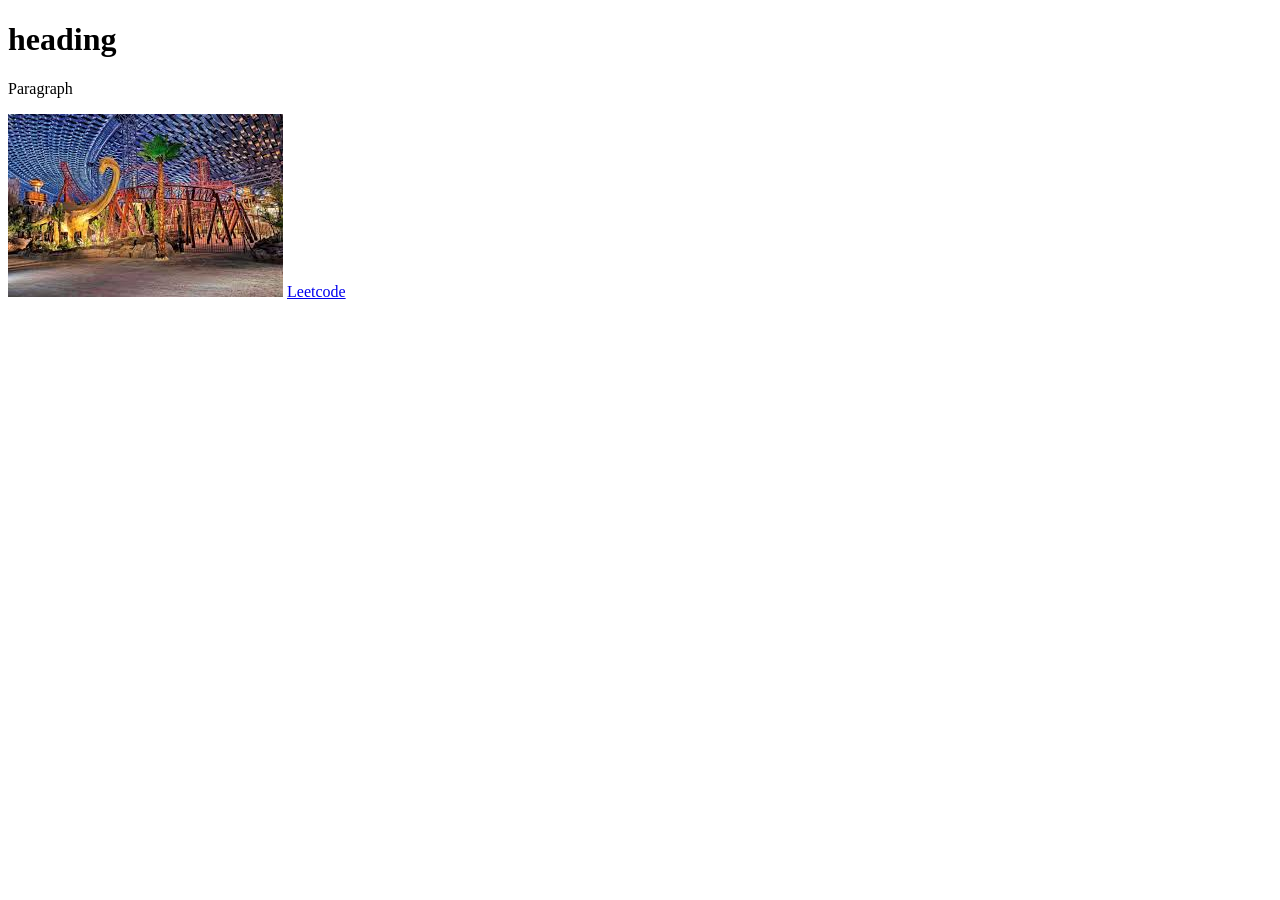
<file: index.html>
<!DOCTYPE html>
<html lang="en">
<head>
    <meta charset="UTF-8">
    <meta name="viewport" content="width=device-width, initial-scale=1.0">
    <title>Warm Up</title>
</head>
<body>
    <h1>heading</h1>
    <p>Paragraph</p>
    <img src="image.png" alt="Just a normal image">
    <a href="https://leetcode.com/problemset/">Leetcode</a>
</body>
</html>
</file>
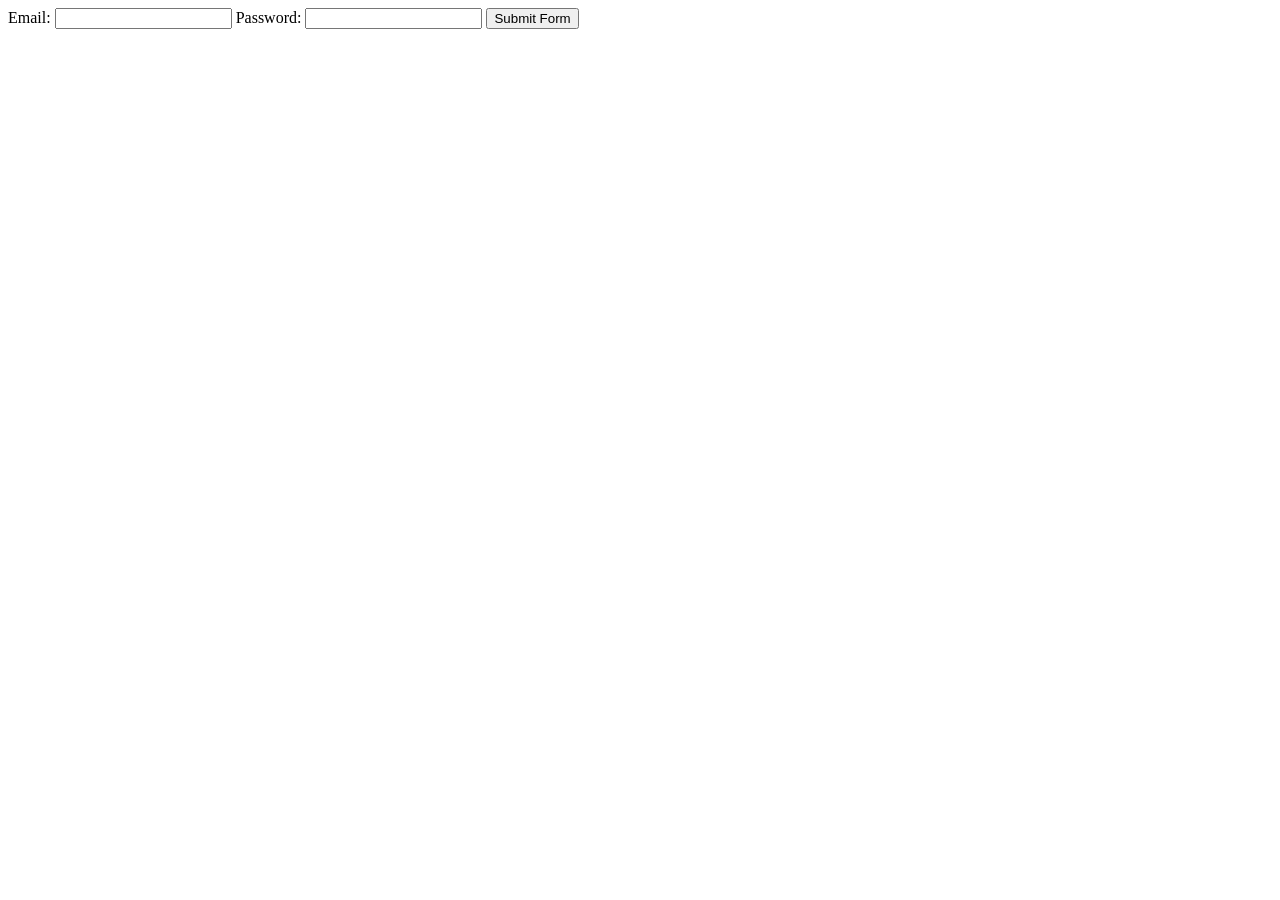
<file: basic-login-form.html>
<!DOCTYPE html>
<html lang="en">
<head>
    <meta charset="UTF-8">
    <meta name="viewport" content="width=device-width, initial-scale=1.0">
    <title>Login form</title>
</head>
<body>
    <form>
        <label for="email">Email:</label>
        <input type="email" id="email" name="email">
        <label for="password">Password:</label>
        <input type="password" id="password" name="password">
        <button type="submit">Submit Form</button>
    </form>
</body>
</html>
</file>
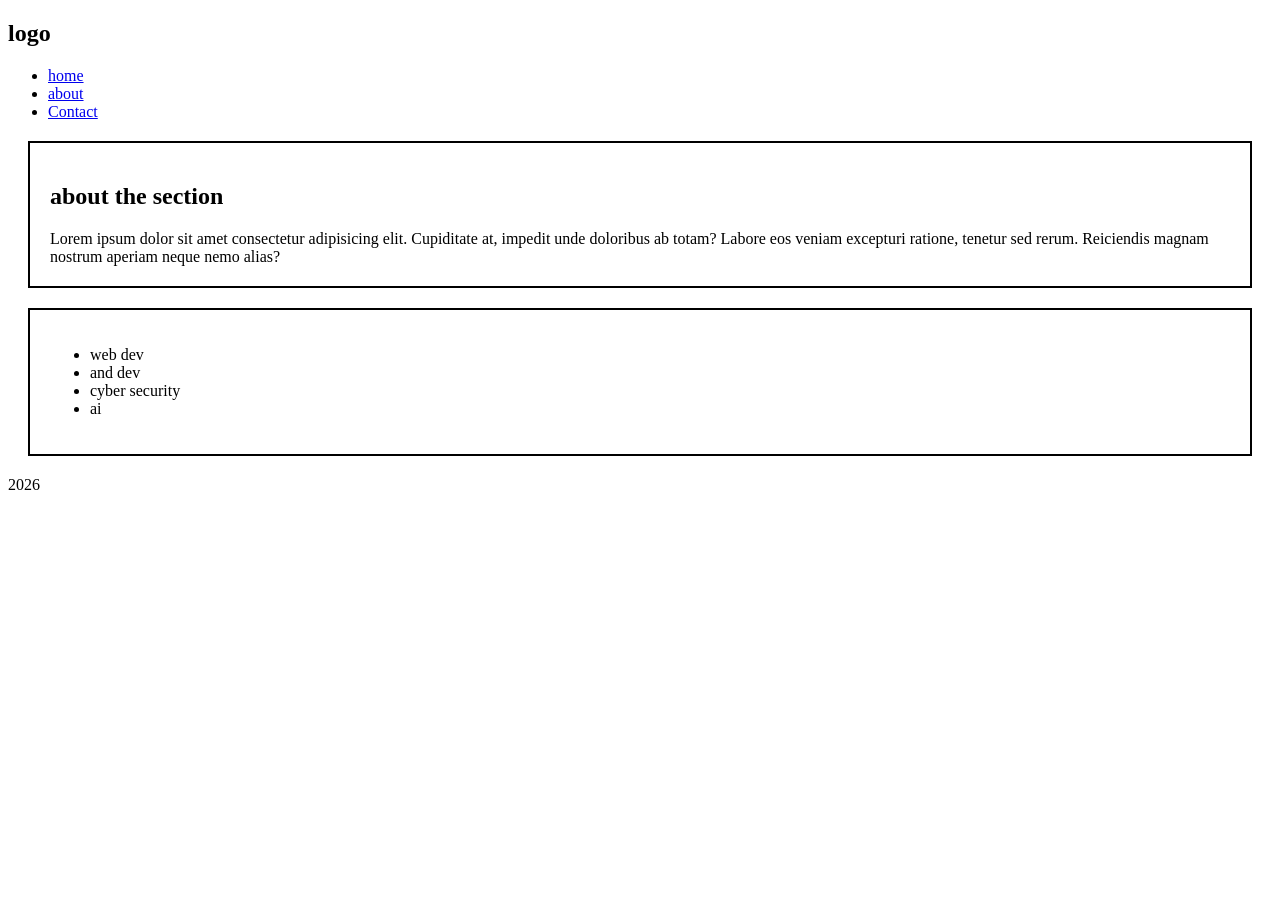
<file: project.html>
<!doctype html>
<html lang="en">
  <head>
    <meta charset="UTF-8" />
    <meta name="viewport" content="width=device-width, initial-scale=1.0" />
    <title>Document</title>
    <link rel="stylesheet" href="project1.css">
  </head>
  <body>
    <header>
      <nav>
        <h1>logo</h1>
        <ul>
          <li><a href="#">home</a></li>
          <li><a href="#">about</a></li>
          <li><a href="#">Contact</a></li>
        </ul>
      </nav>
    </header>

    <main>
      <section>
        <h1>about the section</h1>
        Lorem ipsum dolor sit amet consectetur adipisicing elit. Cupiditate at,
        impedit unde doloribus ab totam? Labore eos veniam excepturi ratione,
        tenetur sed rerum. Reiciendis magnam nostrum aperiam neque nemo alias?
      </section>
      <section>
        <ul>
          <li>web dev</li>
          <li>and dev</li>
          <li>cyber security</li>
          <li>ai</li>
        </ul>
      </section>
    </main>

    <footer>2026</footer>
  </body>
</html>
</file>
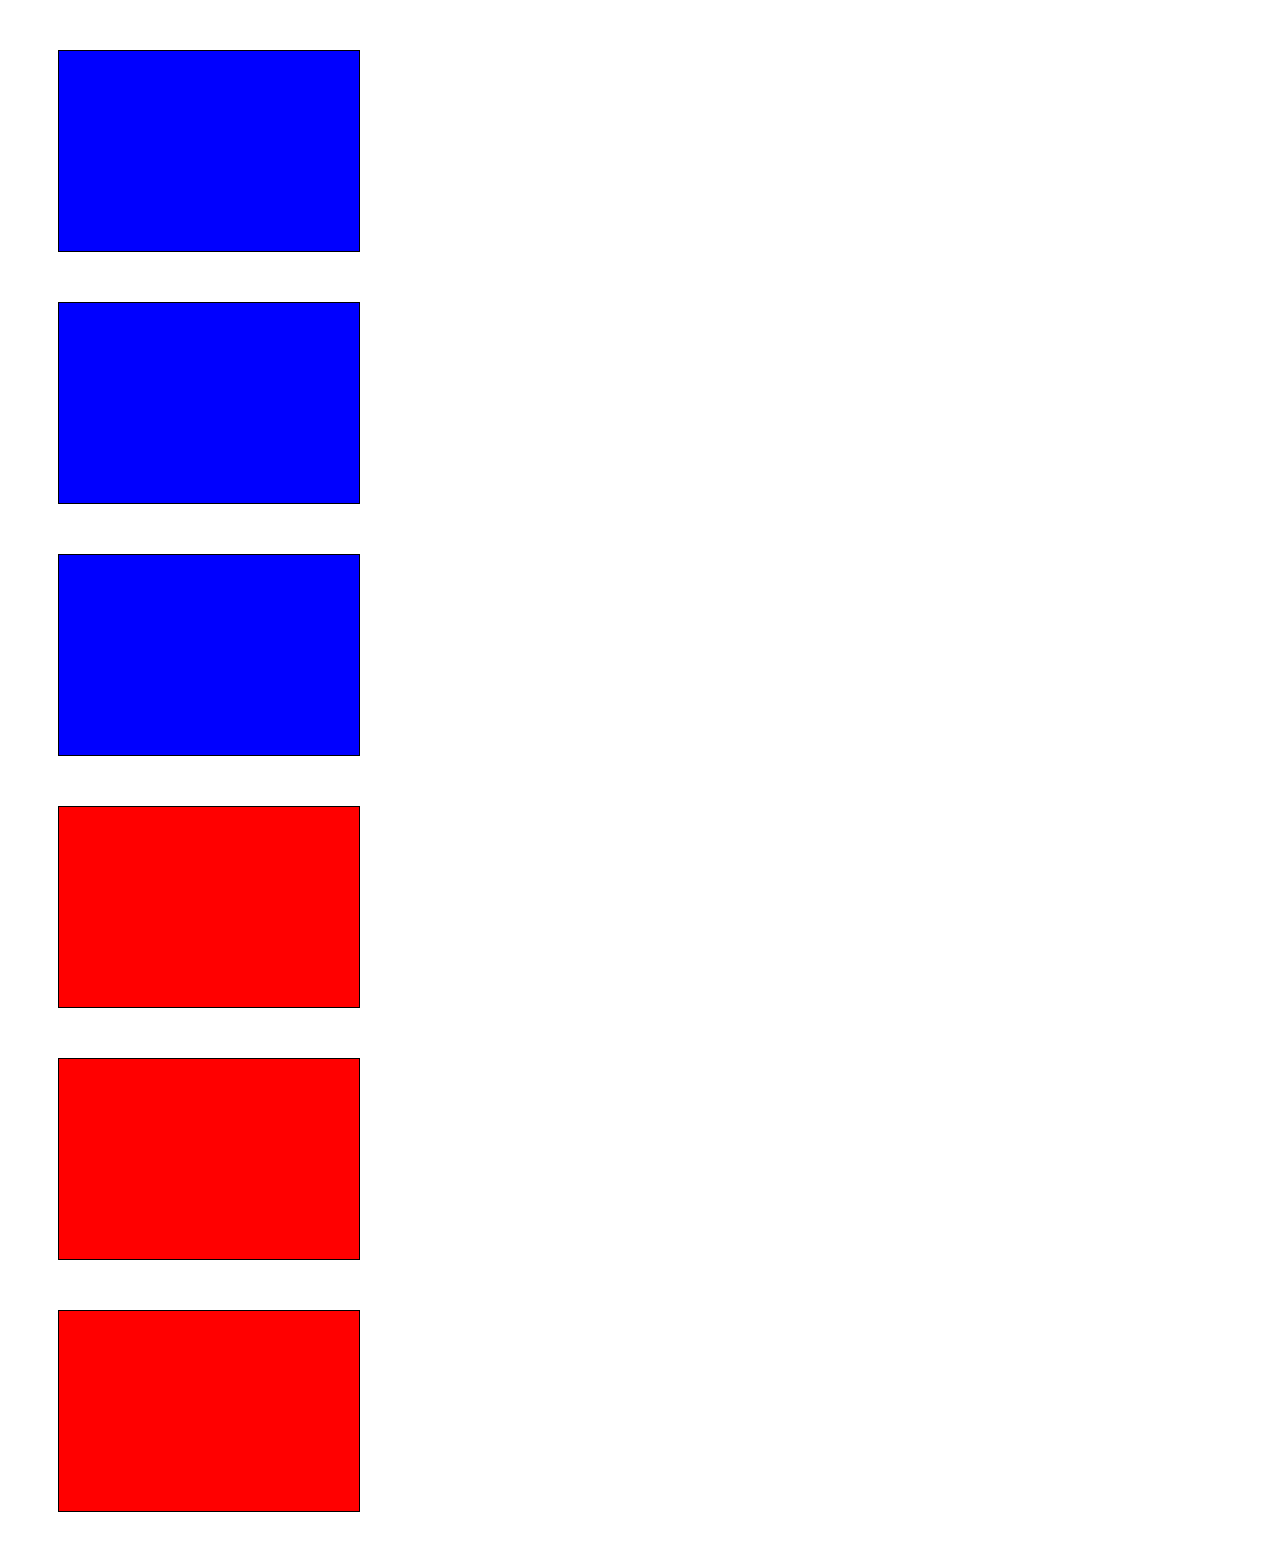
<file: boxpractice/box.html>
<!DOCTYPE html>
<html lang="en">
<head>
    <meta charset="UTF-8">
    <meta name="viewport" content="width=device-width, initial-scale=1.0">
    <title>Box Practice</title>
    <link rel="stylesheet" href="box.css">
</head>
<body>
    <div class="content">
        <div class="content-box"></div>
        <div class="content-box"></div>
        <div class="content-box"></div>
    </div>
    <div class="border">
        <div class="border-box"></div>
        <div class="border-box"></div>
        <div class="border-box"></div>
    </div>
</body>
</html>
</file>
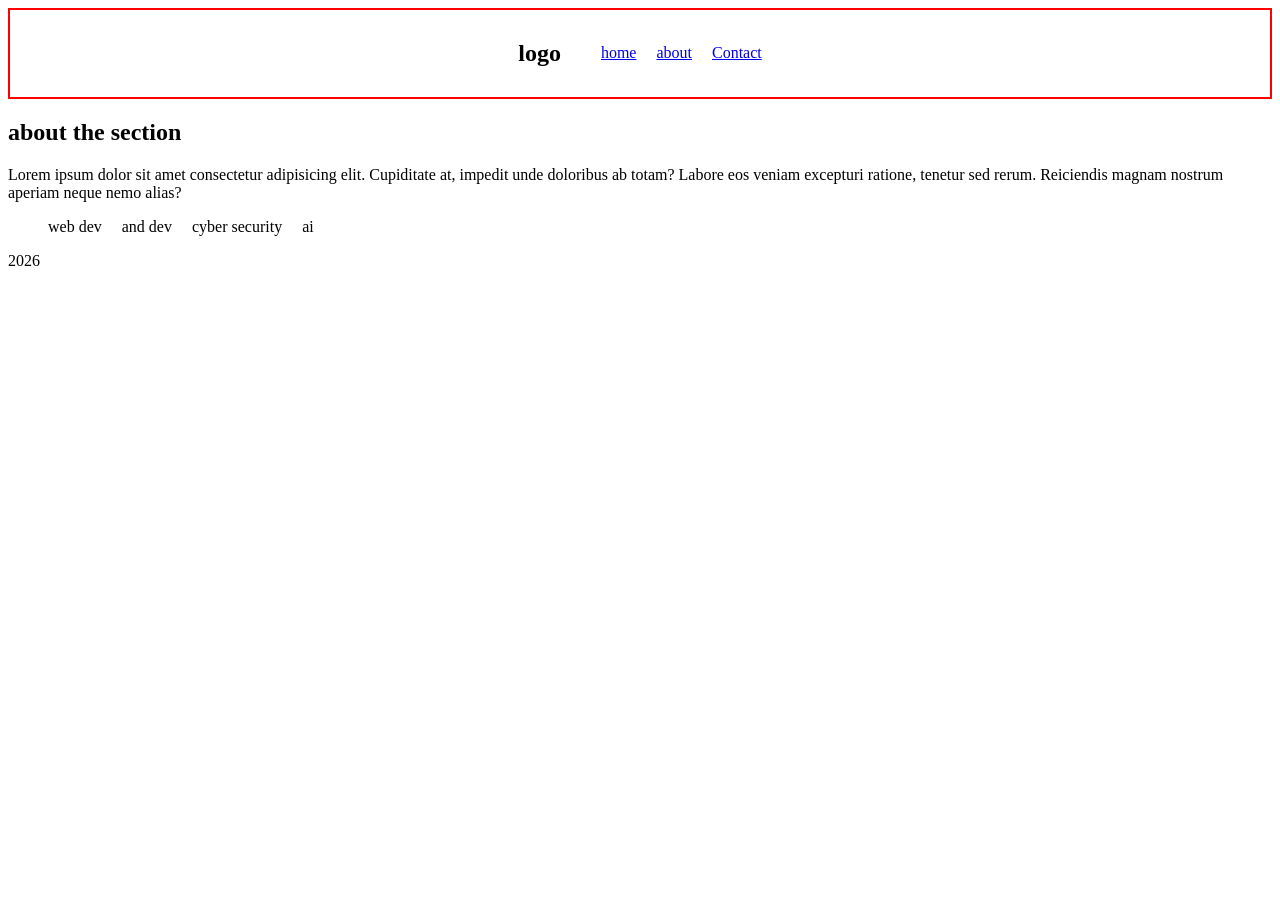
<file: flex/flex.html>
<!doctype html>
<html lang="en">
  <head>
    <meta charset="UTF-8" />
    <meta name="viewport" content="width=device-width, initial-scale=1.0" />
    <title>flex</title>
    <link rel="stylesheet" href="flex.css">
  </head>
  <body>
    <header>
      <nav>
        <h1>logo</h1>
        <ul>
          <li><a href="#">home</a></li>
          <li><a href="#">about</a></li>
          <li><a href="#">Contact</a></li>
        </ul>
      </nav>
    </header>

    <main>
      <section>
        <h1>about the section</h1>
        Lorem ipsum dolor sit amet consectetur adipisicing elit. Cupiditate at,
        impedit unde doloribus ab totam? Labore eos veniam excepturi ratione,
        tenetur sed rerum. Reiciendis magnam nostrum aperiam neque nemo alias?
      </section>
      <section>
        <ul>
          <li>web dev</li>
          <li>and dev</li>
          <li>cyber security</li>
          <li>ai</li>
        </ul>
      </section>
    </main>

    <footer>2026</footer>
  </body>
</html>
</file>
<file: project1.css>
section{
    border: 2px solid black;
    padding: 20px;
    margin: 20px;
}
</file>
<file: boxpractice/box.css>
.content{
    box-sizing: border-box;
}

.content-box{
    width: 200px;
    height: 100px;
    border: 1px solid black;
    padding: 50px;
    margin: 50px;
    background-color: blue;
}

.border{
    box-sizing: content-box;
}
.border-box{
    width: 200px;
    height: 100px;
    border: 1px solid black;
    padding: 50px;
    margin: 50px;
    background-color: red;

}
</file>
<file: flex/flex.css>
nav{
    display: flex;
    justify-content: space-between;
    align-items: center;
    padding: 10px 20px;
    justify-content: center;
}

ul{
    display: flex;
    gap: 20px;
    list-style: none;
}

header{
    border: 2px solid red;
}
</file>
